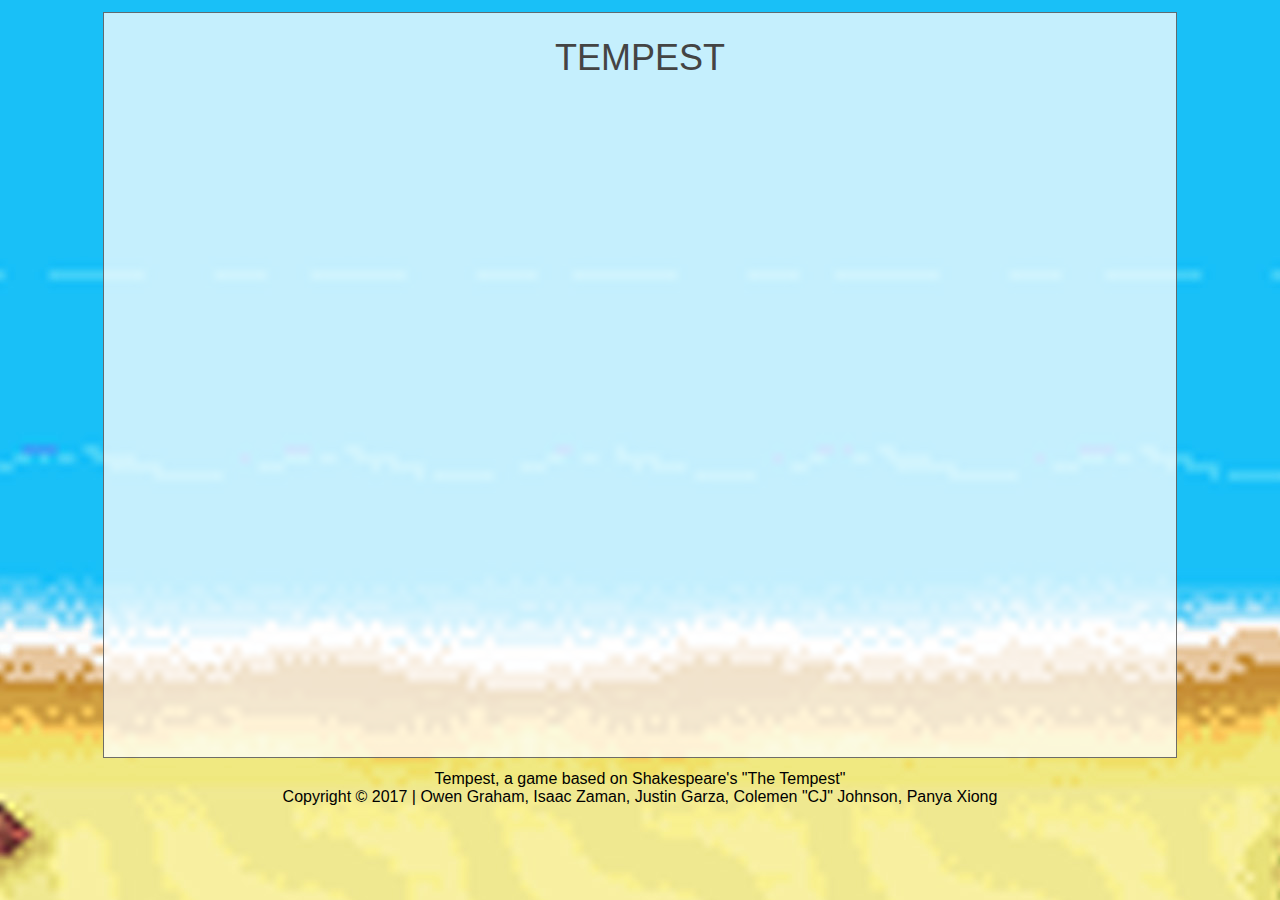
<file: tempest/index.html>
<!DOCTYPE html>
<html>

<head>
	<title>Tempest</title>
	<link rel="stylesheet" href="style.css" />
	<script src="libraries/jquery.js" type="text/javascript"></script>
	<script src="libraries/p5.js" type="text/javascript"></script>
	<script src="libraries/p5.dom.js" type="text/javascript"></script>
	<script src="libraries/p5.sound.js" type="text/javascript"></script>
	<script src="sketch.js" type="text/javascript"></script>
</head>

<body>

	<div id="page">
		<div id="title">TEMPEST</div>
	</div>
	
	<div id="footer">
		Tempest, a game based on Shakespeare's "The Tempest"
		<br/>
		Copyright &copy; 2017
	</div>
	
</body>

</html>
</file>
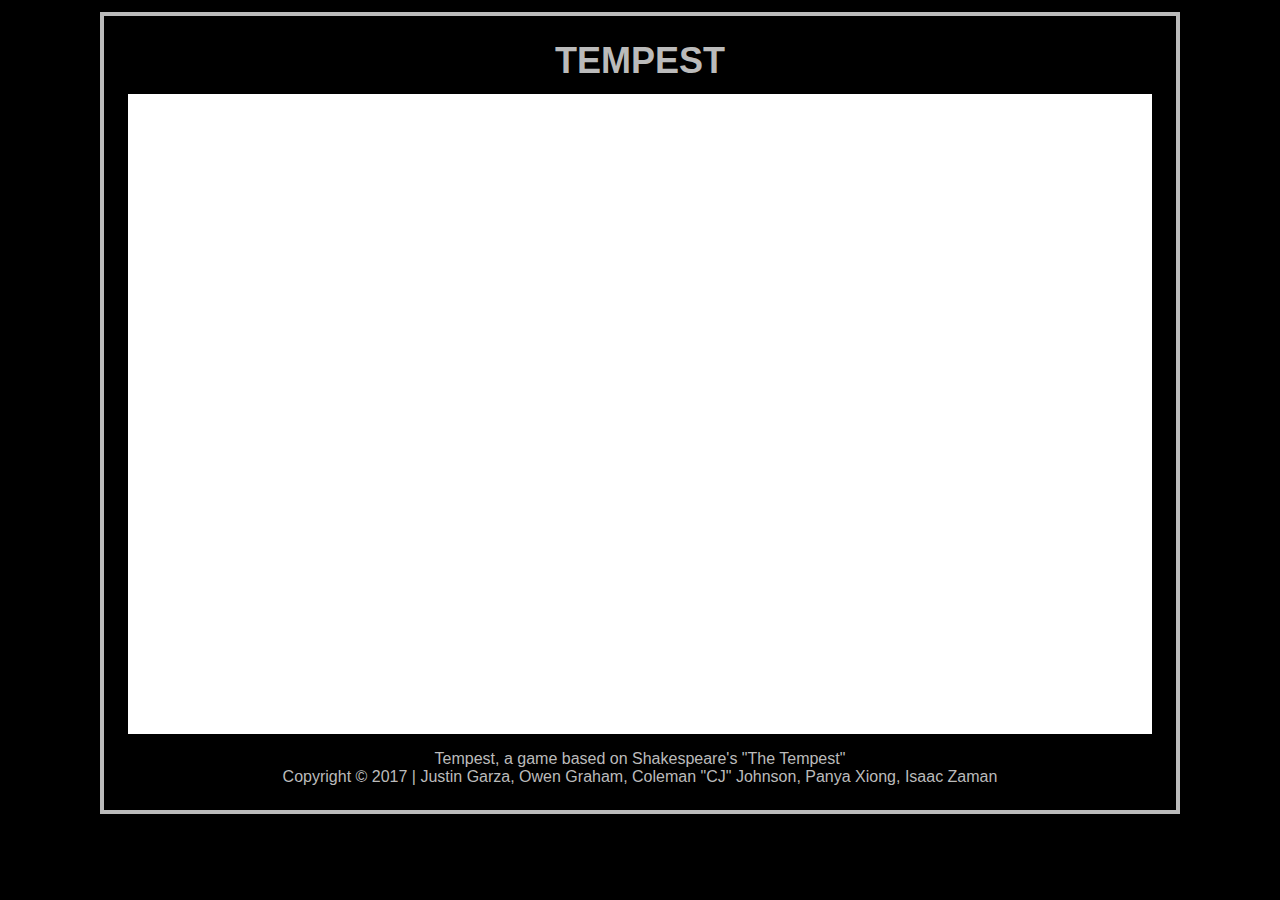
<file: Tempest-master/tempest/index.html>
<!DOCTYPE html>
<html>

<head>
	<title>Tempest</title>
	<link rel="stylesheet" href="style.css" />
	<script src="https://ajax.googleapis.com/ajax/libs/jquery/3.1.0/jquery.min.js" type="text/javascript"></script>
	<script src="libraries/p5.js" type="text/javascript"></script>
	<script src="libraries/p5.dom.js" type="text/javascript"></script>
	<script src="libraries/p5.sound.js" type="text/javascript"></script>
	<script src="sketch.js" type="text/javascript"></script>
</head>

<body>
	<div id="page">
		<div id="title">TEMPEST</div>
		<div id="footer">
			Tempest, a game based on Shakespeare's "The Tempest"
			<br/>
			Copyright &copy; 2017
		</div>
	</div>
</body>

</html>
</file>
<file: tempest/style.css>
body {
	padding: 0;
	margin: 0;
	
	/*font-family: "Ubuntu Mono", "Courier New", Monospace;*/
	font-family: "Ubuntu", "Trebuchet MS", "Verdana", Sans-Serif;
	background: #333;
	background: url("graphics/bg-beach.png") no-repeat fixed center top;
	text-align: center;
}

div, canvas {
	margin: auto;
	display: block;
}

#page {
	color: #444;
	width: 1072px;
	height: 100%;
	margin-top: 12px;
	border: 1px solid rgba(63, 63, 63, 0.75);
	background: rgba(255, 255, 255, 0.75);
}

canvas {
	margin-top: 12px;
	margin-bottom: 24px;
	border: inherit;
}

#title {
	font-size: 36px;
	font-weight: 300;
	margin-top: 24px;
}

#footer {
	color: #000;
	margin-top: 12px;
	margin-bottom: 24px;
}

::selection {
	color: #000;
	background: #fff;
}

::-webkit-scrollbar {
	width: 8px;
	height: 8px;
	background-color: #000;
}

::-webkit-scrollbar-thumb, ::-webkit-scrollbar-corner {
	background-color: #bbb;
}
</file>
<file: Tempest-master/tempest/style.css>
body {
	padding: 0;
	margin: 0;
	
	/*font-family: "Ubuntu Mono", "Courier New", Monospace;*/
	font-family: "Ubuntu", "Trebuchet MS", "Verdana", Sans-Serif;
	background: #000;
	color: #bbb;
	text-align: center;
}

div, canvas {
	margin: auto;
	display: block;
}

#page {
	width: 1072px;
	height: 100%;
	margin-top: 12px;
	border: 4px #bbb solid
}

canvas {
	margin-top: 12px;
}

#title {
	font-size: 36px;
	font-weight: bold;
	margin-top: 24px;
}

#footer {
	margin-top: 16px;
	margin-bottom: 24px;
}

::selection {
	color: #000;
	background: #fff;
}

::-webkit-scrollbar {
	width: 8px;
	height: 8px;
	background-color: #000;
}

::-webkit-scrollbar-thumb, ::-webkit-scrollbar-corner {
	background-color: #bbb;
}
</file>
